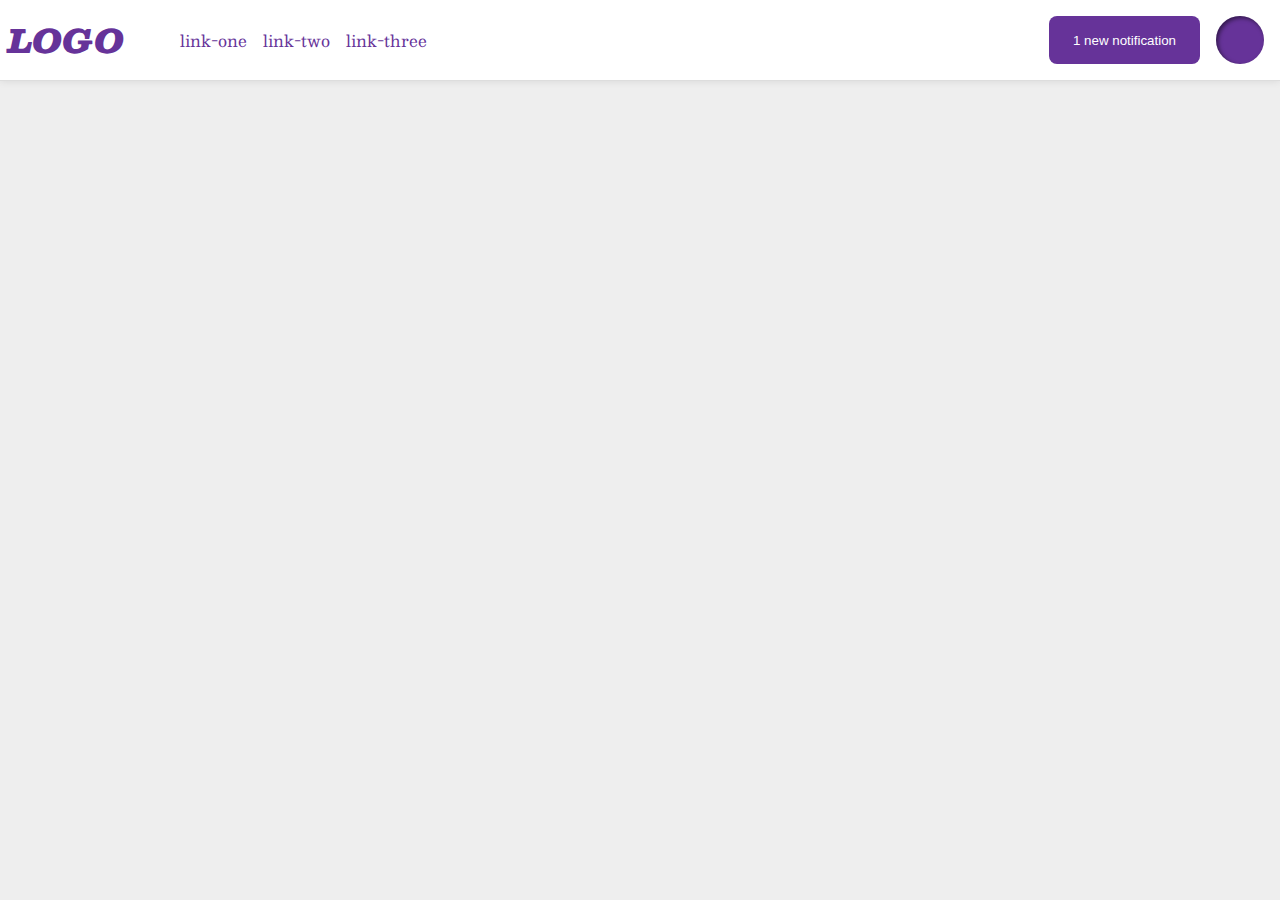
<file: flex/03-flex-header-2/index.html>
<!DOCTYPE html>
<html lang="en">
  <head>
    <meta charset="UTF-8">
    <meta http-equiv="X-UA-Compatible" content="IE=edge">
    <meta name="viewport" content="width=device-width, initial-scale=1.0">
    <title>Flex Header 2</title>
    <link rel="stylesheet" href="style.css">
  </head>
  <body>
    <div class="header">
      <div class="logo">
        LOGO
      </div>
      <ul class="links">
        <li><a href="google.com">link-one</a></li>
        <li><a href="google.com">link-two</a></li>
        <li><a href="google.com">link-three</a></li>
      </ul>
      <div id="container">
        <button class="notifications">
          1 new notification
        </button>
        <div class="profile-image"></div>
      </div>
    </div>
  </body>
</html>
</file>
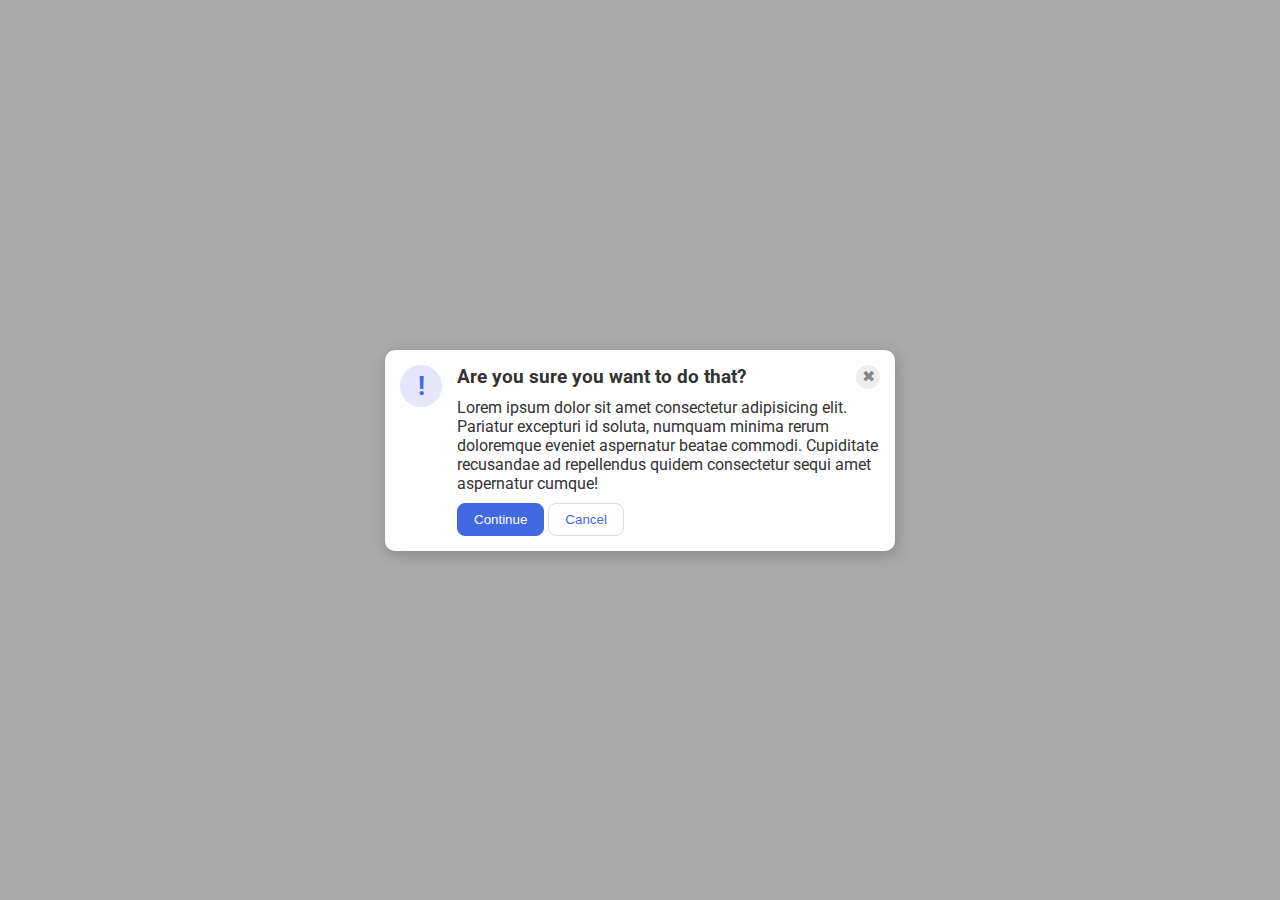
<file: flex/05-flex-modal/index.html>
<!DOCTYPE html>
<html lang="en">
  <head>
    <meta charset="UTF-8">
    <meta http-equiv="X-UA-Compatible" content="IE=edge">
    <meta name="viewport" content="width=device-width, initial-scale=1.0">
    <link rel="stylesheet" href="style.css">
    <title>Modal</title>
  </head>
  <body>
    <div class="modal">
      
      <div class="icon">!</div>
      <div container>
        <div class="subcontainer">
          <div class="header">Are you sure you want to do that?</div>     
          <div class="close-button">✖</div>
        </div>
        <div class="text">Lorem ipsum dolor sit amet consectetur adipisicing elit. Pariatur excepturi id soluta, numquam minima rerum doloremque eveniet aspernatur beatae commodi. Cupiditate recusandae ad repellendus quidem consectetur sequi amet aspernatur cumque!</div>
        <button class="continue">Continue</button>
        <button class="cancel">Cancel</button>
      </div>
    </div>
  </body>
</html>
</file>
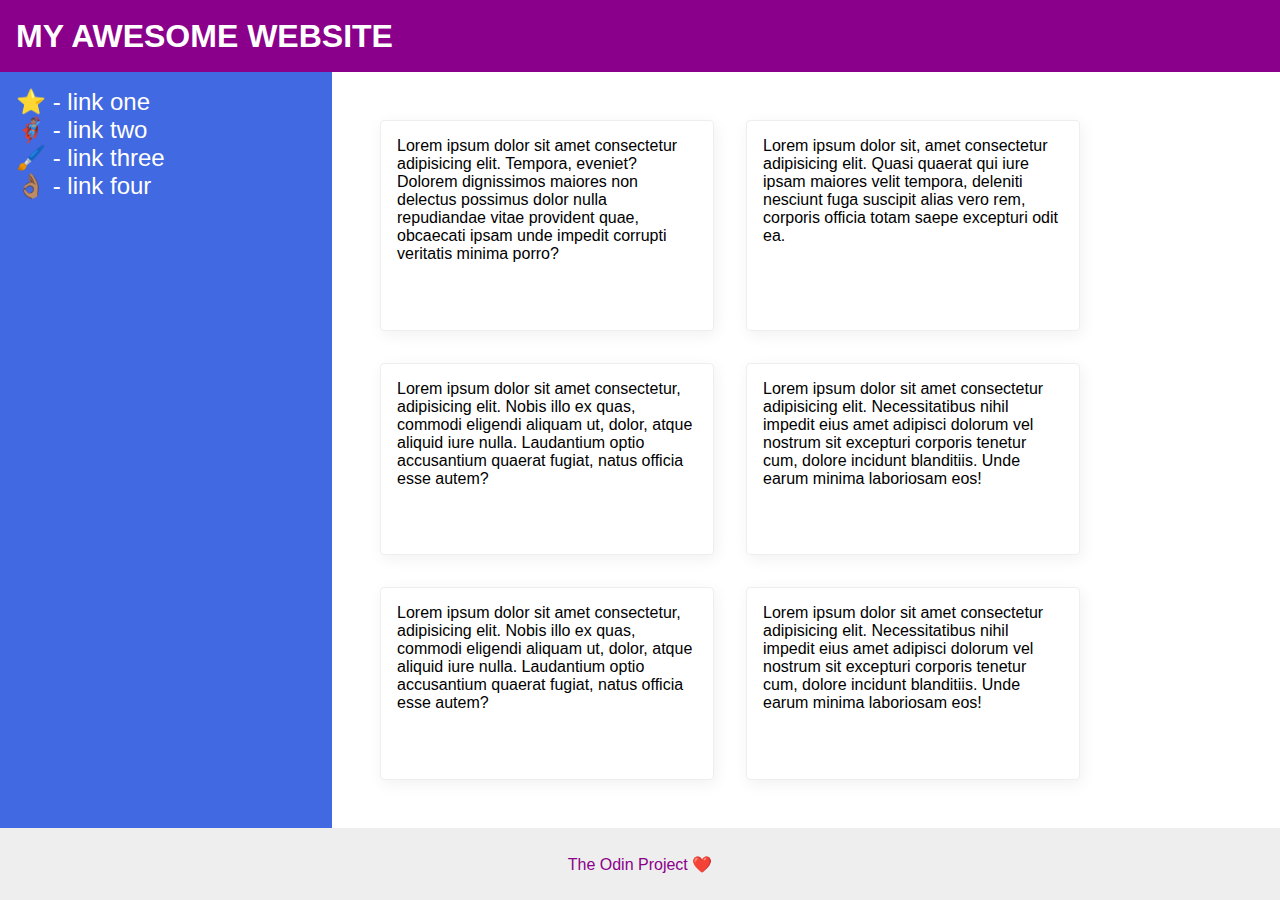
<file: flex/07-flex-layout-2/index.html>
<!DOCTYPE html>
<html lang="en">
  <head>
    <meta charset="UTF-8">
    <meta http-equiv="X-UA-Compatible" content="IE=edge">
    <meta name="viewport" content="width=device-width, initial-scale=1.0">
    <title>The Holy Grail</title>
    <link rel="stylesheet" href="style.css">
  </head>
  <body>
    <div class="header">
      MY AWESOME WEBSITE
    </div>
    <div class="container">
      <div class="sidebar">
        <ul>
          <li><a href="#">⭐ - link one</a></li>
          <li><a href="#">🦸🏽‍♂️ - link two</a></li>
          <li><a href="#">🖌️ - link three</a></li>
          <li><a href="#">👌🏽 - link four</a></li>
        </ul>
      </div>
      <div class="cards">
        <div class="card">Lorem ipsum dolor sit amet consectetur adipisicing elit. Tempora, eveniet? Dolorem dignissimos maiores non delectus possimus dolor nulla repudiandae vitae provident quae, obcaecati ipsam unde impedit corrupti veritatis minima porro?</div>
        <div class="card">Lorem ipsum dolor sit, amet consectetur adipisicing elit. Quasi quaerat qui iure ipsam maiores velit tempora, deleniti nesciunt fuga suscipit alias vero rem, corporis officia totam saepe excepturi odit ea.</div>
        <div class="card">Lorem ipsum dolor sit amet consectetur, adipisicing elit. Nobis illo ex quas, commodi eligendi aliquam ut, dolor, atque aliquid iure nulla. Laudantium optio accusantium quaerat fugiat, natus officia esse autem?</div>
        <div class="card">Lorem ipsum dolor sit amet consectetur adipisicing elit. Necessitatibus nihil impedit eius amet adipisci dolorum vel nostrum sit excepturi corporis tenetur cum, dolore incidunt blanditiis. Unde earum minima laboriosam eos!</div>
        <div class="card">Lorem ipsum dolor sit amet consectetur, adipisicing elit. Nobis illo ex quas, commodi eligendi aliquam ut, dolor, atque aliquid iure nulla. Laudantium optio accusantium quaerat fugiat, natus officia esse autem?</div>
        <div class="card">Lorem ipsum dolor sit amet consectetur adipisicing elit. Necessitatibus nihil impedit eius amet adipisci dolorum vel nostrum sit excepturi corporis tenetur cum, dolore incidunt blanditiis. Unde earum minima laboriosam eos!</div>
      </div>
      </div>
    <div class="footer">
      The Odin Project ❤️
    </div>
  </body>
</html>
</file>
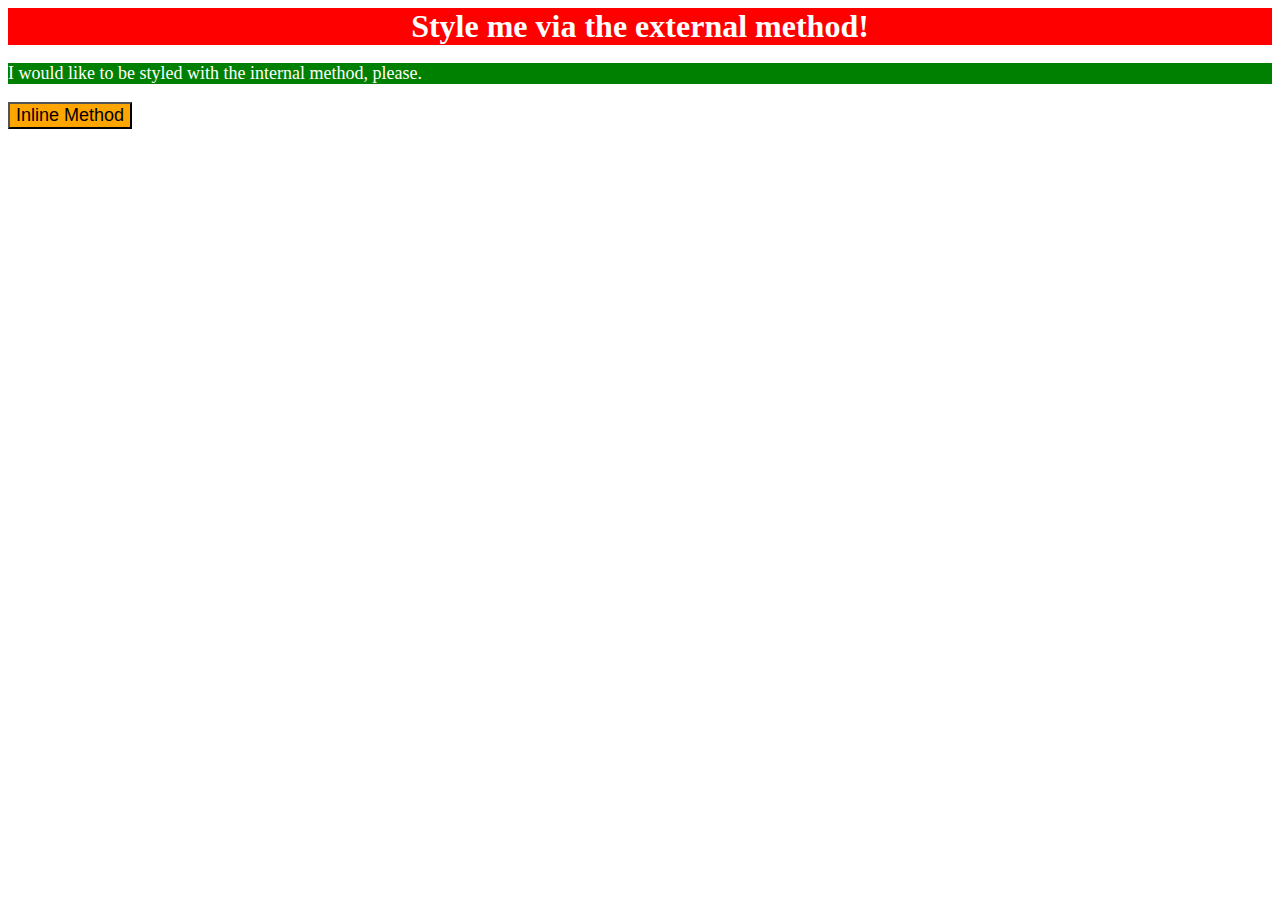
<file: foundations/01-css-methods/index.html>
<!DOCTYPE html>
<html lang="en">
  <head>
    <link rel="stylesheet" href="style.css">
    <meta charset="UTF-8">
    <meta http-equiv="X-UA-Compatible" content="IE=edge">
    <meta name="viewport" content="width=device-width, initial-scale=1.0">
    <style>
      p {
        background-color: green;
        color: white;
        font-size: 18px;
      }
    </style> 
    <title>Methods for Adding CSS</title>
  </head>
  <body>
    <div>Style me via the external method!</div>
    <p>I would like to be styled with the internal method, please.</p>
    <button style="background-color: orange; font-size: 18px;">Inline Method</button>
  </body>
</html>
</file>
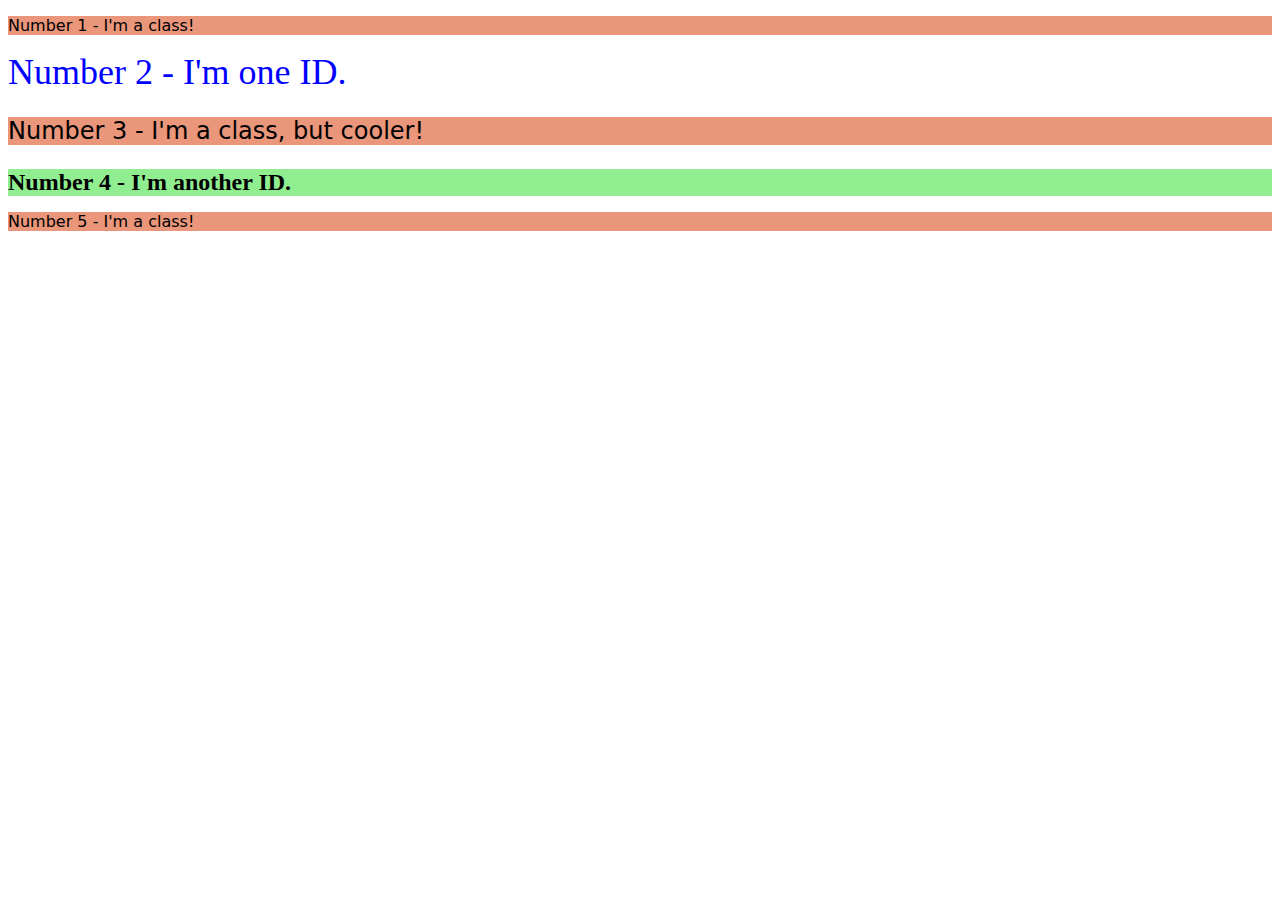
<file: foundations/02-class-id-selectors/index.html>
<!DOCTYPE html>
<html lang="en">
  <head>
    <meta charset="UTF-8">
    <meta http-equiv="X-UA-Compatible" content="IE=edge">
    <meta name="viewport" content="width=device-width, initial-scale=1.0">
    <title>Class and ID Selectors</title>
    <link rel="stylesheet" href="style.css">
  </head>
  <body>
    <p class="odd">Number 1 - I'm a class!</p>
    <div id="second">Number 2 - I'm one ID.</div>
    <p class="odd twentyfour">Number 3 - I'm a class, but cooler!</p>
    <div class="twentyfour" id="fourth">Number 4 - I'm another ID.</div>
    <p class ="odd">Number 5 - I'm a class!</p>
  </body>
</html>
</file>
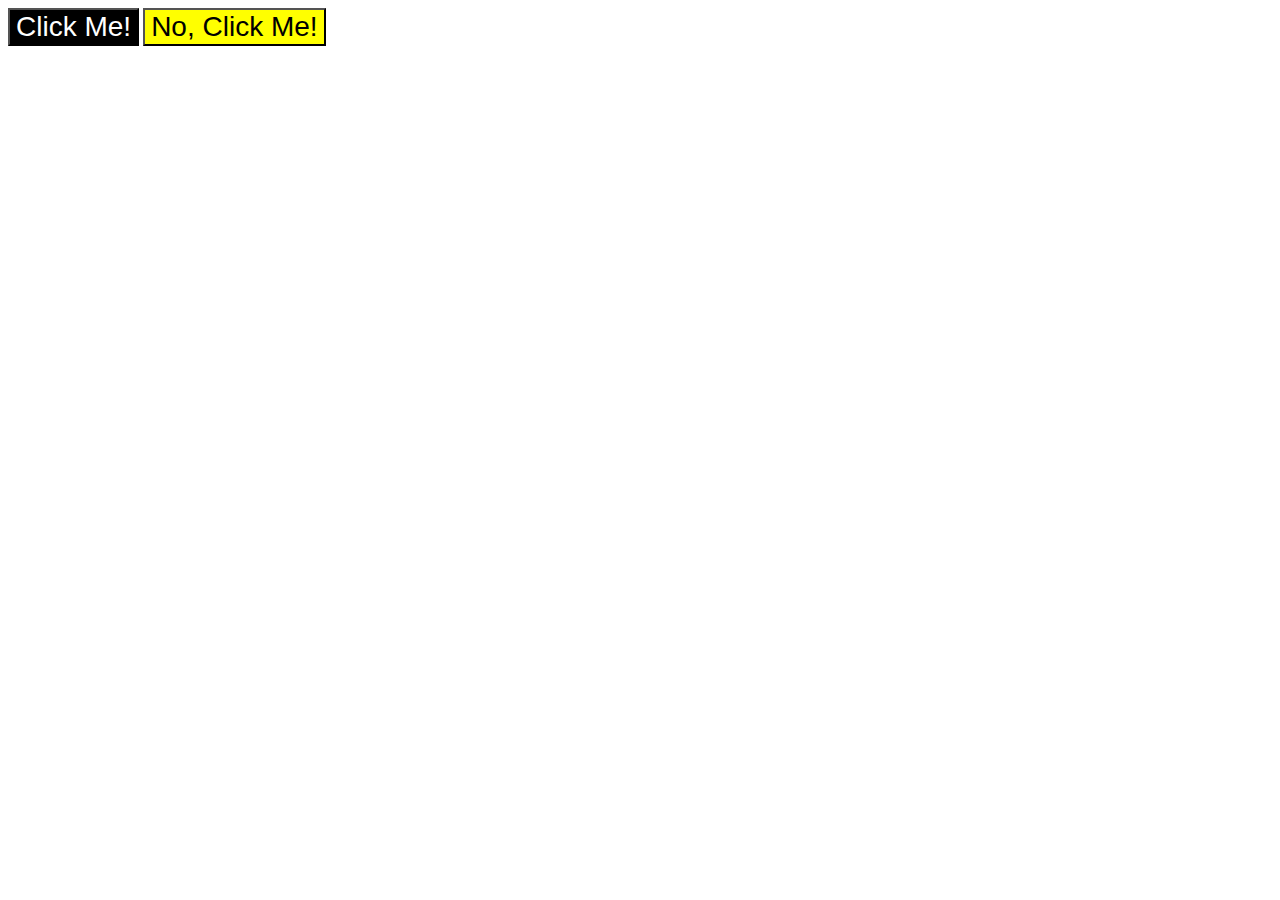
<file: foundations/03-grouping-selectors/index.html>
<!DOCTYPE html>
<html lang="en">
  <head>
    <meta charset="UTF-8">
    <meta http-equiv="X-UA-Compatible" content="IE=edge">
    <meta name="viewport" content="width=device-width, initial-scale=1.0">
    <title>Grouping Selectors</title>
    <link rel="stylesheet" href="style.css">
  </head>
  <body>
    <button class="first common">Click Me!</button>
    <button class="second common">No, Click Me!</button>
  </body>
</html>
</file>
<file: flex/03-flex-header-2/style.css>
/* this is some magical font-importing.  
you'll learn about it later. */
@import url('https://fonts.googleapis.com/css2?family=Besley:ital,wght@0,400;1,900&display=swap');

body {
  margin: 0;
  background: #eee;
  font-family: Besley, serif;
}

.header {
  background: white;
  border-bottom: 1px solid #ddd;
  box-shadow: 0 0 8px rgba(0,0,0,.1);
  display: flex;
  align-items: center;
  padding: 8px;
  gap:16px;
  justify-content: space-between;
}

.profile-image {
  background: rebeccapurple;
  box-shadow: inset 2px 2px 4px rgba(0,0,0,.5);
  border-radius: 50%;
  width: 48px;
  height:  48px;
}

.logo {
  color: rebeccapurple;
  font-size: 32px;
  font-weight: 900;
  font-style: italic;
}

button {
  border: none;
  border-radius: 8px;
  background: rebeccapurple;
  color: white;
  padding: 8px 24px;
}

a {
  /* this removes the line under our links */
  text-decoration: none;
  color: rebeccapurple;
}

ul {
  list-style-type: none;
  display: flex;
  gap:16px
}



#container {
  display: flex;
  margin-left: auto;
  padding: 8px;
  gap: 16px;

}
</file>
<file: flex/05-flex-modal/style.css>
@import url('https://fonts.googleapis.com/css2?family=Roboto:wght@400;700&display=swap');

html, body {
  height: 100%;
}

body {
  font-family: Roboto, sans-serif;
  margin: 0;
  background: #aaa;
  color: #333;
  /* I'll give you this one for free lol */
  display: flex;
  align-items: center;
  justify-content: center;

}

.modal {
  background: white;
  width: 480px;
  border-radius: 10px;
  box-shadow: 2px 4px 16px rgba(0,0,0,.2);
  padding: 15px;
  display: flex;
  
  
}

.icon {
  color: royalblue;
  font-size: 26px;
  font-weight: 700;
  background: lavender;
  width: 42px;
  height: 42px;
  border-radius: 50%;
  display: flex;
  align-items: center;
  justify-content: center;
  margin-right: 15px;
  flex-shrink: 0;
  align-self: flex-start;
}

.container { 
  display: flex;
  flex-wrap: wrap;
  
}

.subcontainer {
  display: flex;
}

.close-button {
  background: #eee;
  border-radius: 50%;
  color: #888;
  font-weight: 400;
  font-size: 16px;
  height: 24px;
  width: 24px;
  display: flex;
  align-items: center;
  justify-content: center;
  margin-left: auto;


}

button {
  padding: 8px 16px;
  border-radius: 8px;
}

button.continue {
  background: royalblue;
  border: 1px solid royalblue;
  color: white;
}

button.cancel {
  background: white;
  border: 1px solid #ddd;
  color: royalblue;
  
}

.header {
  font-weight: bold;
  font-size: larger;
  margin-bottom: 10px;

}

.text {
  margin-bottom: 10px;
}
</file>
<file: flex/07-flex-layout-2/style.css>
body {
  font-family: -apple-system, BlinkMacSystemFont, 'Segoe UI', Roboto, Oxygen, Ubuntu, Cantarell, 'Open Sans', 'Helvetica Neue', sans-serif;
  margin: 0;
  min-height: 100vh;
}

.header {
  height: 72px;
  background: darkmagenta;
  color: white;
  font-size: 32px;
  font-weight: 900;
  display: flex;
  align-items: center;
  padding-left: 16px;
}

.footer {
  height: 72px;
  background: #eee;
  color: darkmagenta;
  margin-top: auto;
  display: flex;
  justify-content: center;
  align-items: center;
}

.sidebar {
  width: 300px;
  background: royalblue;
  display: flex;
  flex-shrink: 0;
  font-size: 24px;
  color: white;
  padding: 16px;

}

.card {
  border: 1px solid #eee;
  box-shadow: 2px 4px 16px rgba(0,0,0,.06);
  border-radius: 4px;

  width: 300px;
  margin: 16px;
  padding: 16px;
  
}

body {
  display: flex;
  flex-direction: column;
  flex:1 1 auto
}

.container {
  display: flex;
  flex-grow: 1;
}

.cards {
  display: flex;
  flex-wrap: wrap;

  padding: 32px;


}


a:link {
   text-decoration: none; 
   color: white;
}

ul {
  list-style-type: none;
  margin: 0;
  padding: 0;
}
</file>
<file: foundations/01-css-methods/style.css>
div {
    background-color: red;
    color: white;
    font-size: 32px;
    text-align: center;
    font-weight: bold;


}
</file>
<file: foundations/02-class-id-selectors/style.css>
.odd {
background-color: rgb(233, 150, 122);
font-family: "Verdana", "DejaVu Sans", "sans-serif";
}

#second {
color: #0000ff;
font-size: 36px;
}

.twentyfour {
    font-size: 24px;
}

#fourth {
    font-weight: bold;
    background-color:#90ee90;

}
</file>
<file: foundations/03-grouping-selectors/style.css>
.first {
    background-color: black;
    color: white;
}

.second {
    background-color: yellow;
}

.first,
.second {
    font-size: 28px;
    font-family: "Helvetica", "Times New Roman", sans-serif;

}
</file>
